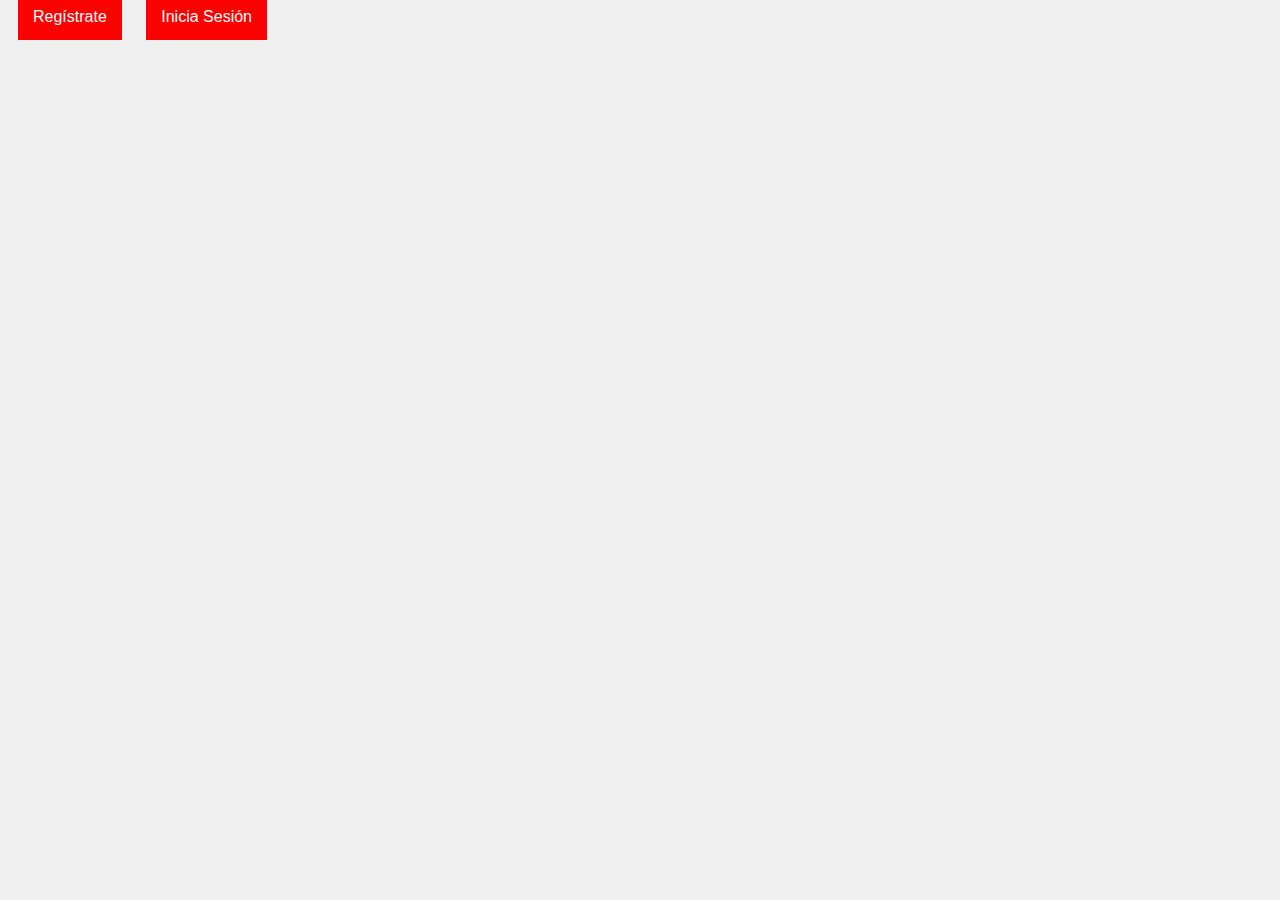
<file: templates/index.html>
<!DOCTYPE html>
<html lang="es-es">
<head>
    <meta charset="UTF-8">
    <meta name="viewport" content="width=device-width, initial-scale=1.0">
    <title>Inicio</title>
    <link rel="stylesheet" href="../static/styles.css">
</head>
<body>
    <a href="/register">Regístrate</a>
    <a href="/login">Inicia Sesión</a>
</body>
</html>
</file>
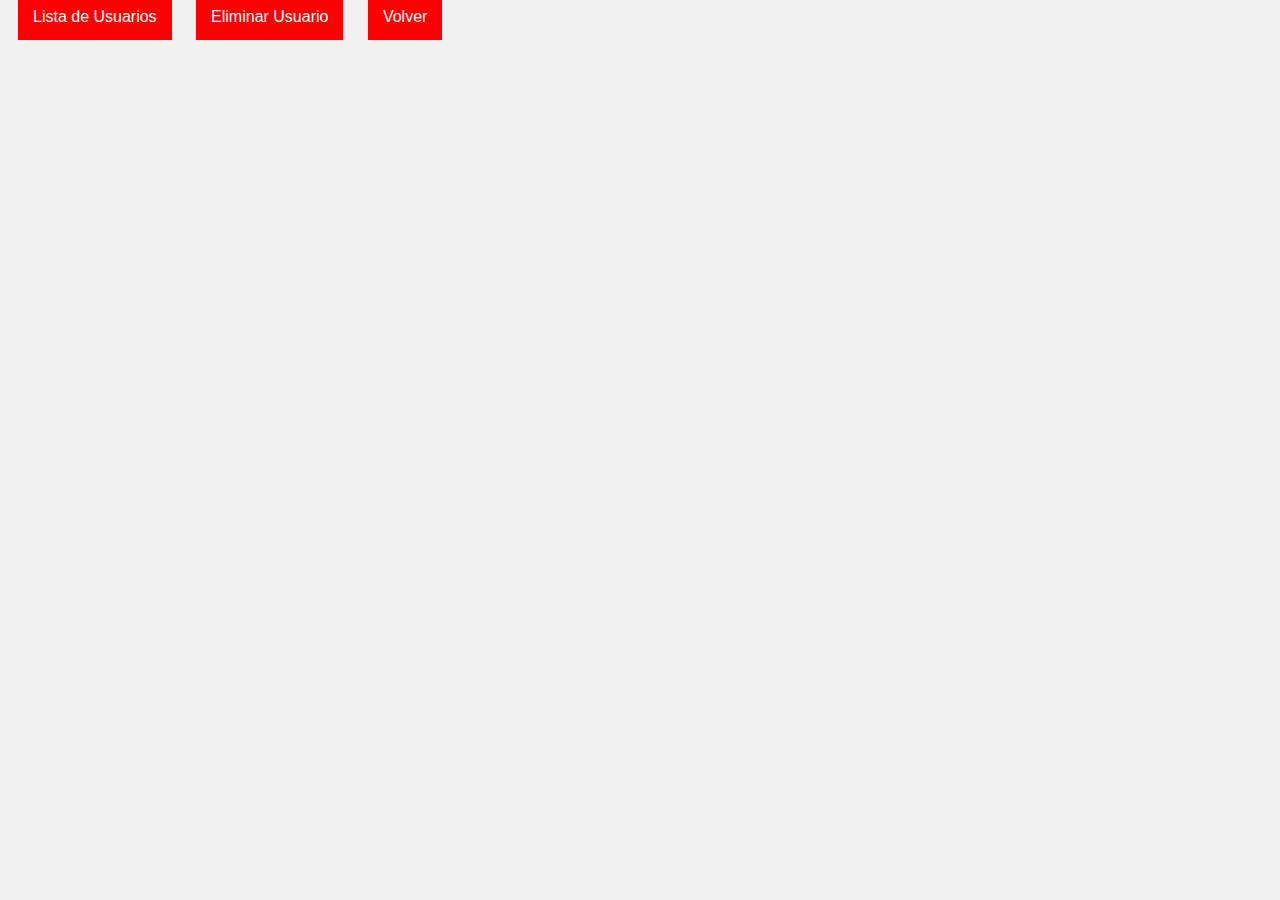
<file: templates/admin.html>
<!DOCTYPE html>
<html lang="es-es">
<head>
    <meta charset="UTF-8">
    <meta name="viewport" content="width=device-width, initial-scale=1.0">
    <title>Menú de Admin</title>
    <link rel="stylesheet" href="../static/styles.css">
</head>
<body>
    <a href="admin/users">Lista de Usuarios</a>
    <a href="admin/delete">Eliminar Usuario</a>
    <a href="..">Volver</a>
</body>
</html>
</file>
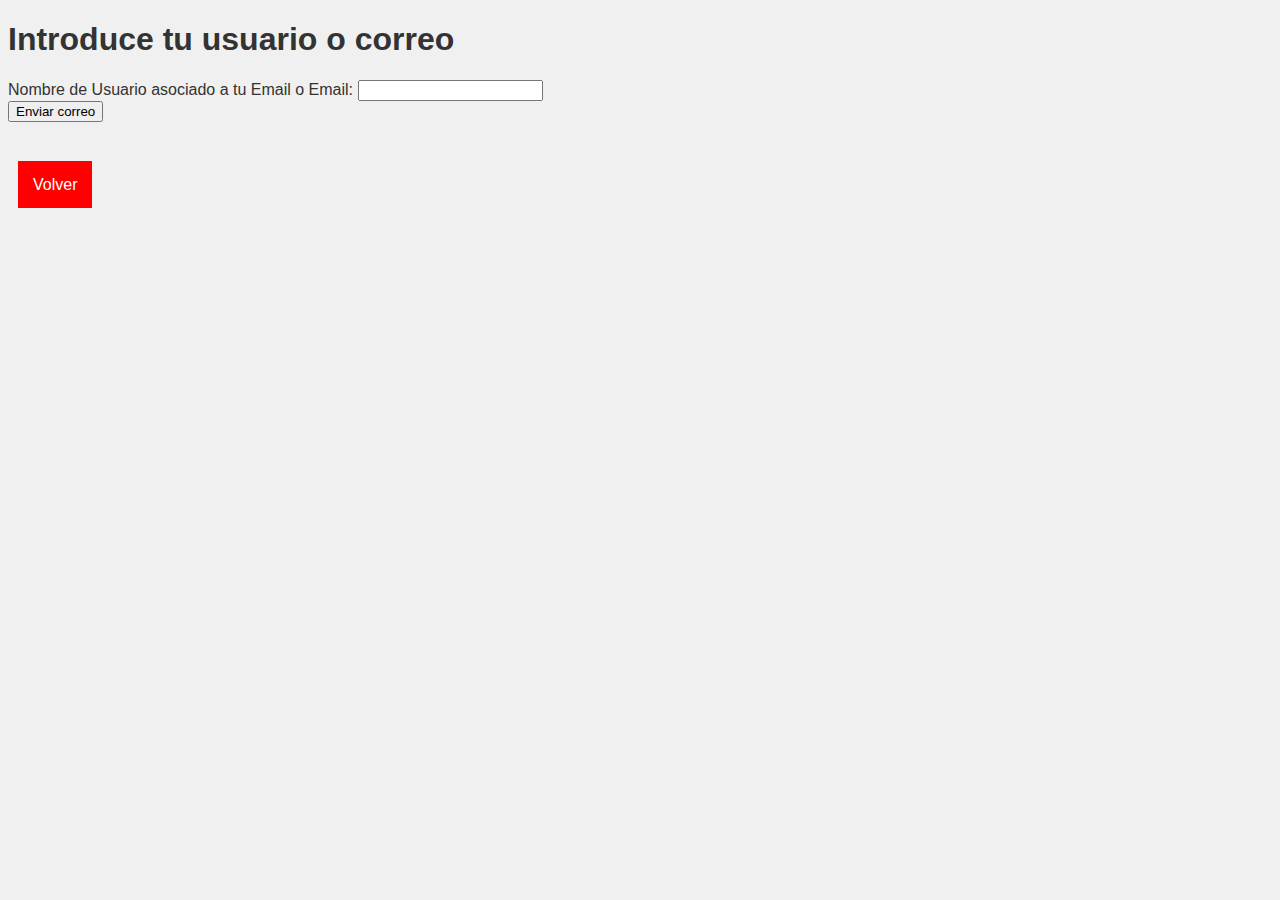
<file: templates/cambiar-contraseña.html>
<!DOCTYPE html>
<html lang="es-es">
<head>
    <meta charset="UTF-8">
    <meta name="viewport" content="width=device-width, initial-scale=1.0">
    <title>Cambiar contraseña</title>
    <link rel="stylesheet" href="../static/styles.css">
</head>
<body>
    <h1>Introduce tu usuario o correo</h1>
    <form action="/cambiar_contraseña_correo" method="POST">
        <label for="username_or_email">Nombre de Usuario asociado a tu Email o Email:</label>
        <input type="text" id="username_or_email" name="username_or_email"
               required><br>
        <button type="submit">Enviar correo</button>
    </form>
    <br><br><br>
    <a href="/login">Volver</a>
</body>
</html>
</file>
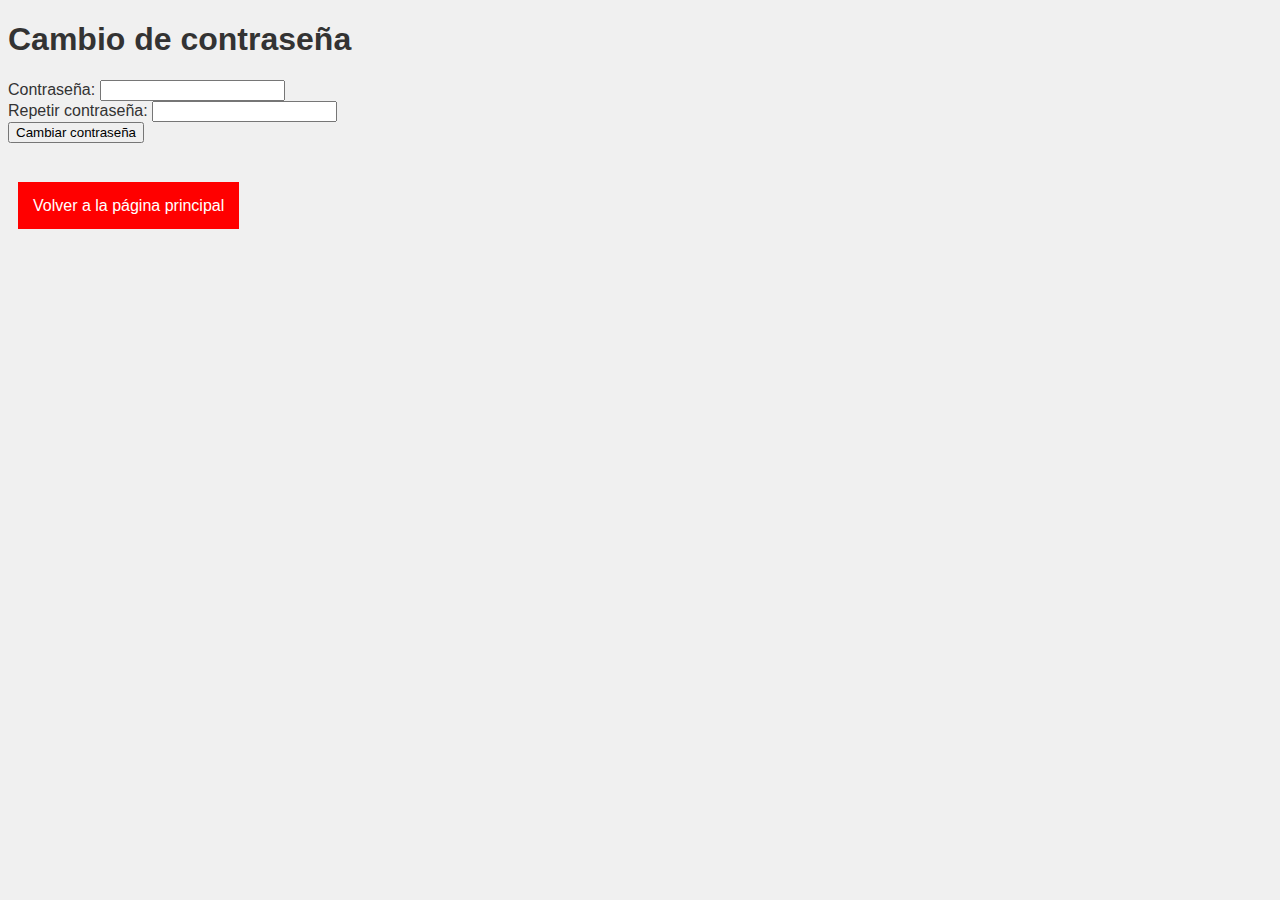
<file: templates/confirmar-cambio-contraseña.html>
<!DOCTYPE html>
<html lang="es-es">
<head>
    <meta charset="UTF-8">
    <meta name="viewport" content="width=device-width, initial-scale=1.0">
    <title>Confirmar cambio de contraseña</title>
    <link rel="stylesheet" href="../static/styles.css">
</head>
<body>
    <h1>Cambio de contraseña</h1>
    <form action="/cambiar_contraseña" method="POST">
        <label for="password">Contraseña:</label>
        <input type="password" id="password" name="password" required><br>
        <label for="confirm_password">Repetir contraseña:</label>
        <input type="password" id="confirm_password" name="confirm_password" required><br>
        <button type="submit">Cambiar contraseña</button>
    </form>
    <br><br><br>
    <a href="/">Volver a la página principal</a>
</body>
</html>
</file>
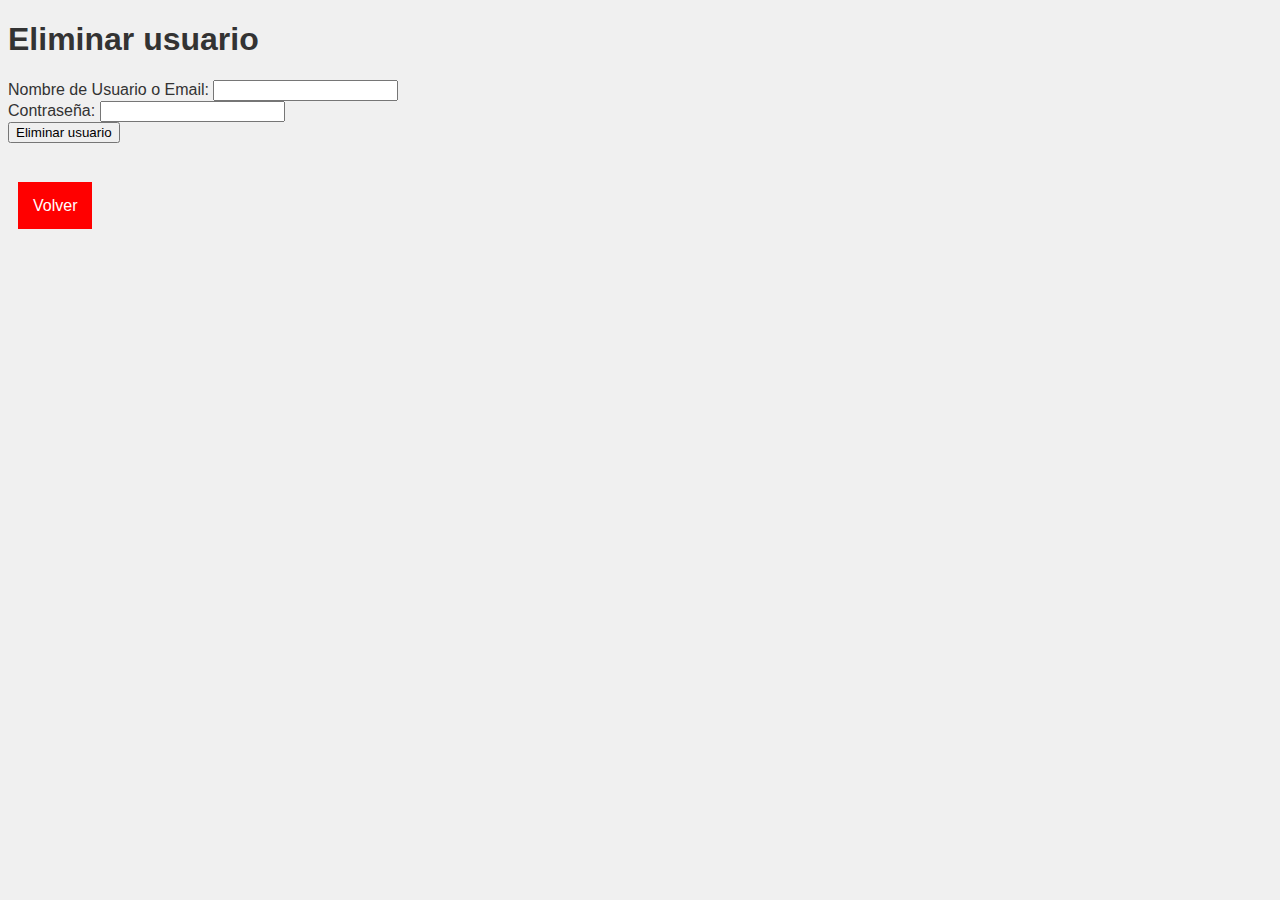
<file: templates/delete_users.html>
<!DOCTYPE html>
<html lang="en">
<head>
    <meta charset="UTF-8">
    <meta name="viewport" content="width=device-width, initial-scale=1.0">
    <title>Eliminar usuario</title>
    <link rel="stylesheet" href="../static/styles.css">
</head>
<body>
    <h1>Eliminar usuario</h1>
    <form action="/inicio/admin/delete_users" method="POST">
        <label for="username_or_password">Nombre de Usuario o Email:</label>
        <input type="text" id="username_or_password" name="username_or_email"
                   required><br>
        <label for="password">Contraseña:</label>
        <input type="password" id="password" name="password" required><br>
        <button type="submit">Eliminar usuario</button>
    </form>
    <br><br><br>
    <a href="/inicio/admin">Volver</a>
</body>
</html>
</file>
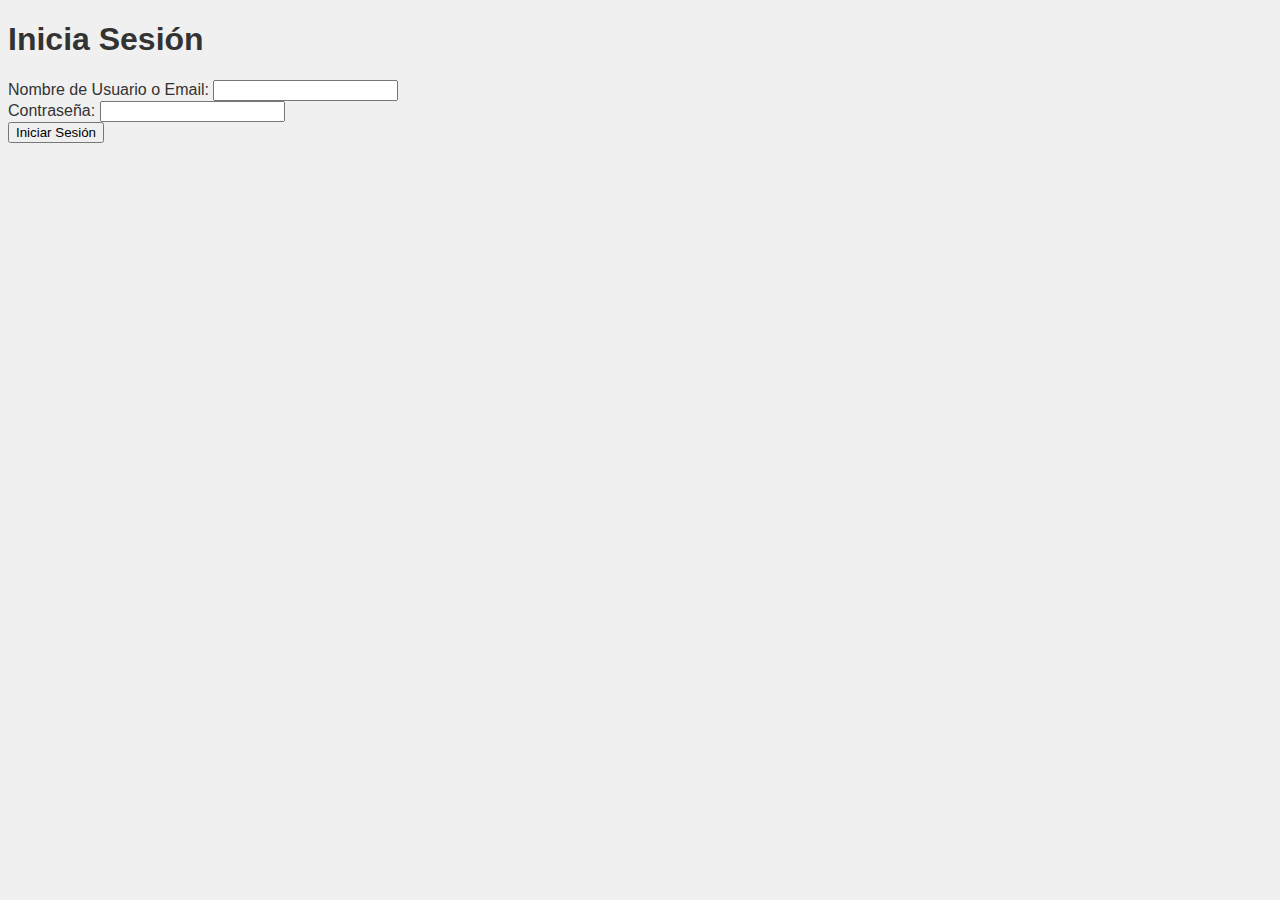
<file: templates/login.html>
<!DOCTYPE html>
<html lang="es-es">
<head>
    <meta charset="UTF-8">
    <meta name="viewport" content="width=device-width, initial-scale=1.0">
    <title>Inicio de sesión</title>
    <link rel="stylesheet" href="../static/styles.css">
</head>
<body>
    <h1>Inicia Sesión</h1>
    <form action="/login" method="POST">
        <label for="username_or_password">Nombre de Usuario o Email:</label>
        <input type="text" id="username_or_password" name="username_or_email"
               required><br>
        <label for="password">Contraseña:</label>
        <input type="password" id="password" name="password" required><br>
        <button type="submit">Iniciar Sesión</button>
    </form>
</body>
</html>
</file>
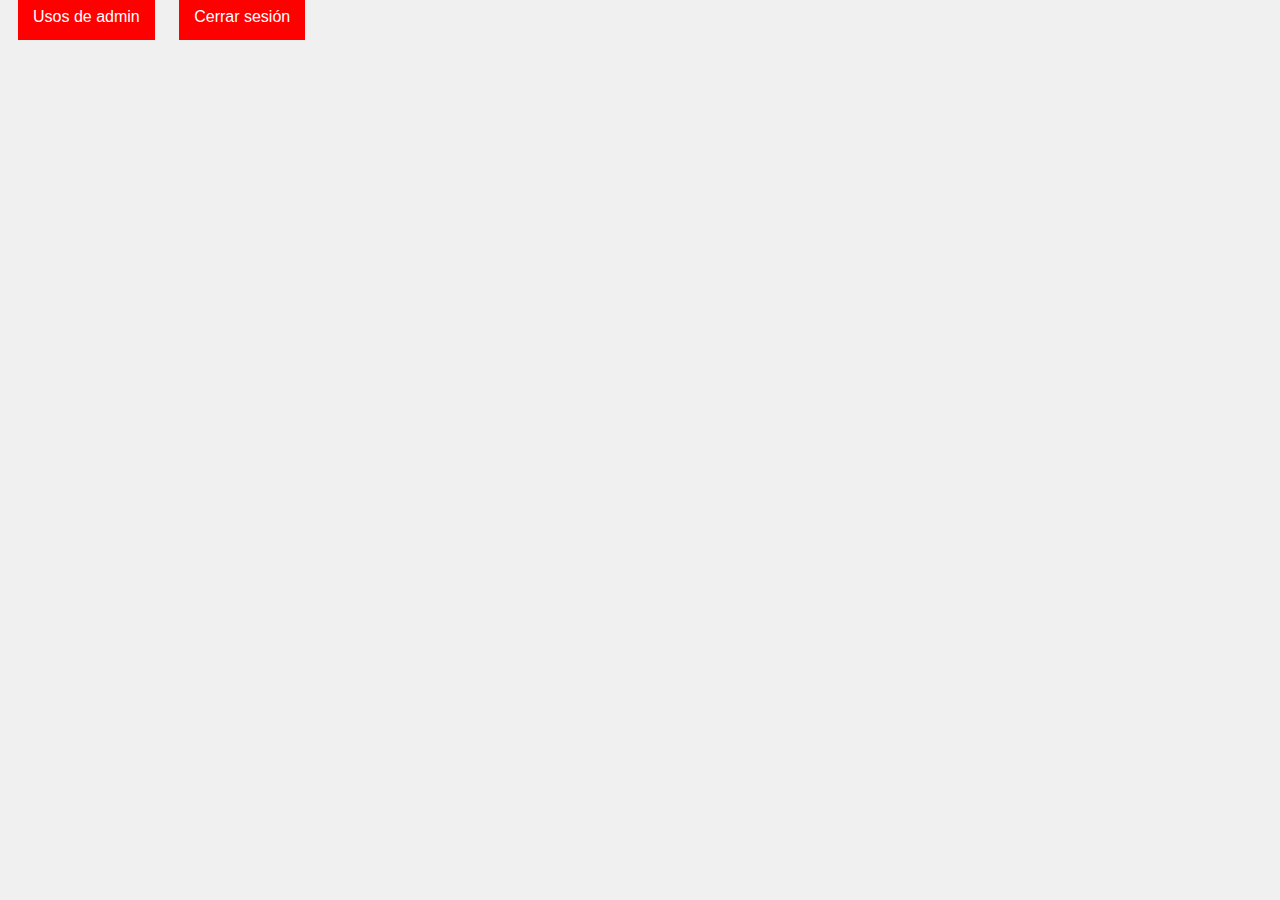
<file: templates/pagina_principal.html>
<!DOCTYPE html>
<html lang="es-es">
<head>
    <meta charset="UTF-8">
    <meta name="viewport" content="width=device-width, initial-scale=1.0">
    <title>Bienvenid@</title>
    <link rel="stylesheet" href="../static/styles.css">
</head>
<body>
    <a href="/inicio/admin">Usos de admin</a>
    <a href="/">Cerrar sesión</a>
</body>
</html>
</file>
<file: static/styles.css>
body {
    font-family: Arial, sans-serif;
    background-color: #f0f0f0;
    color: #333;
    align-items: center;
}

ul {
    list-style-type: none;
    padding: 0;
}

a {
    text-decoration: none;
    padding: 15px;
    margin: 10px;
    background-color: red;
    color: white;
}
</file>
